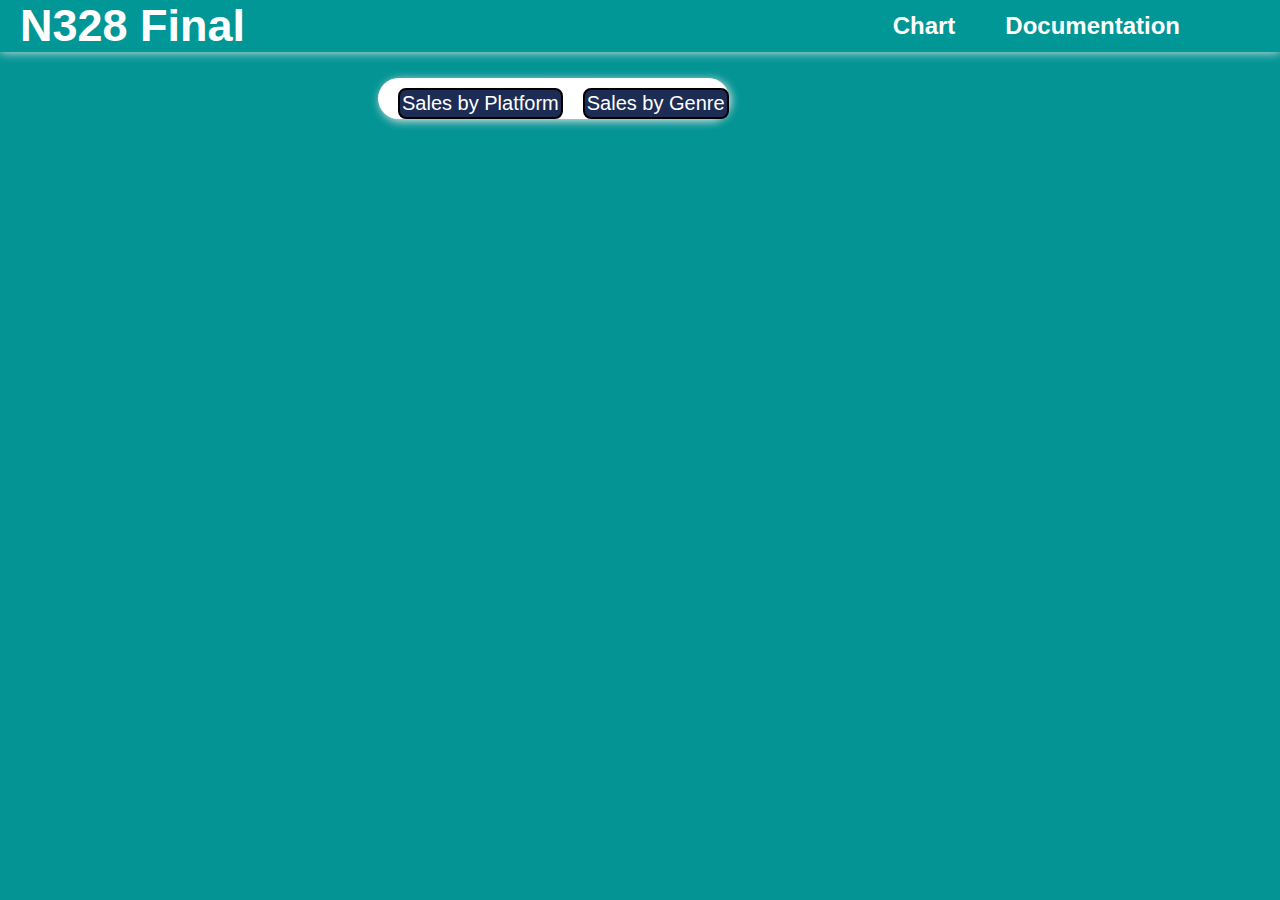
<file: index.html>
<!DOCTYPE html>
<head> 

  <link rel="stylesheet" type="text/css" href="./index.css"> 
  </head>

<meta charset="utf-8">

<body style="background-color:#049494;">


<div class="nav">
  <h1>N328 Final</h1>
  <div class="subHeading">
    <h2>
      <a href="index.html">
        Chart
      </a>
    </h2>
    <h2>
      <a href="documentation.html">
        Documentation
      </a>
    </h2>
  </div>
  
</div>
<div class="body">
  <div class="chart" id="dataSet">
      <div class="btnContainer">
        <a href="index.html">
          <button id="buttons" style="background-color: #1c2c54;">Sales by Platform</button>
        </a>
        <a href="indexTwo.html">
          <button id="buttons" style="background-color: #1c2c54;">Sales by Genre</button>
        </a>
      </div>

  </div>

  <b></b>

  
  </div>

</body>


<script src="https://d3js.org/d3.v4.js"></script>
<script src="d3-tip.js"></script>


<script src="./index.js"></script>


</html>
</file>
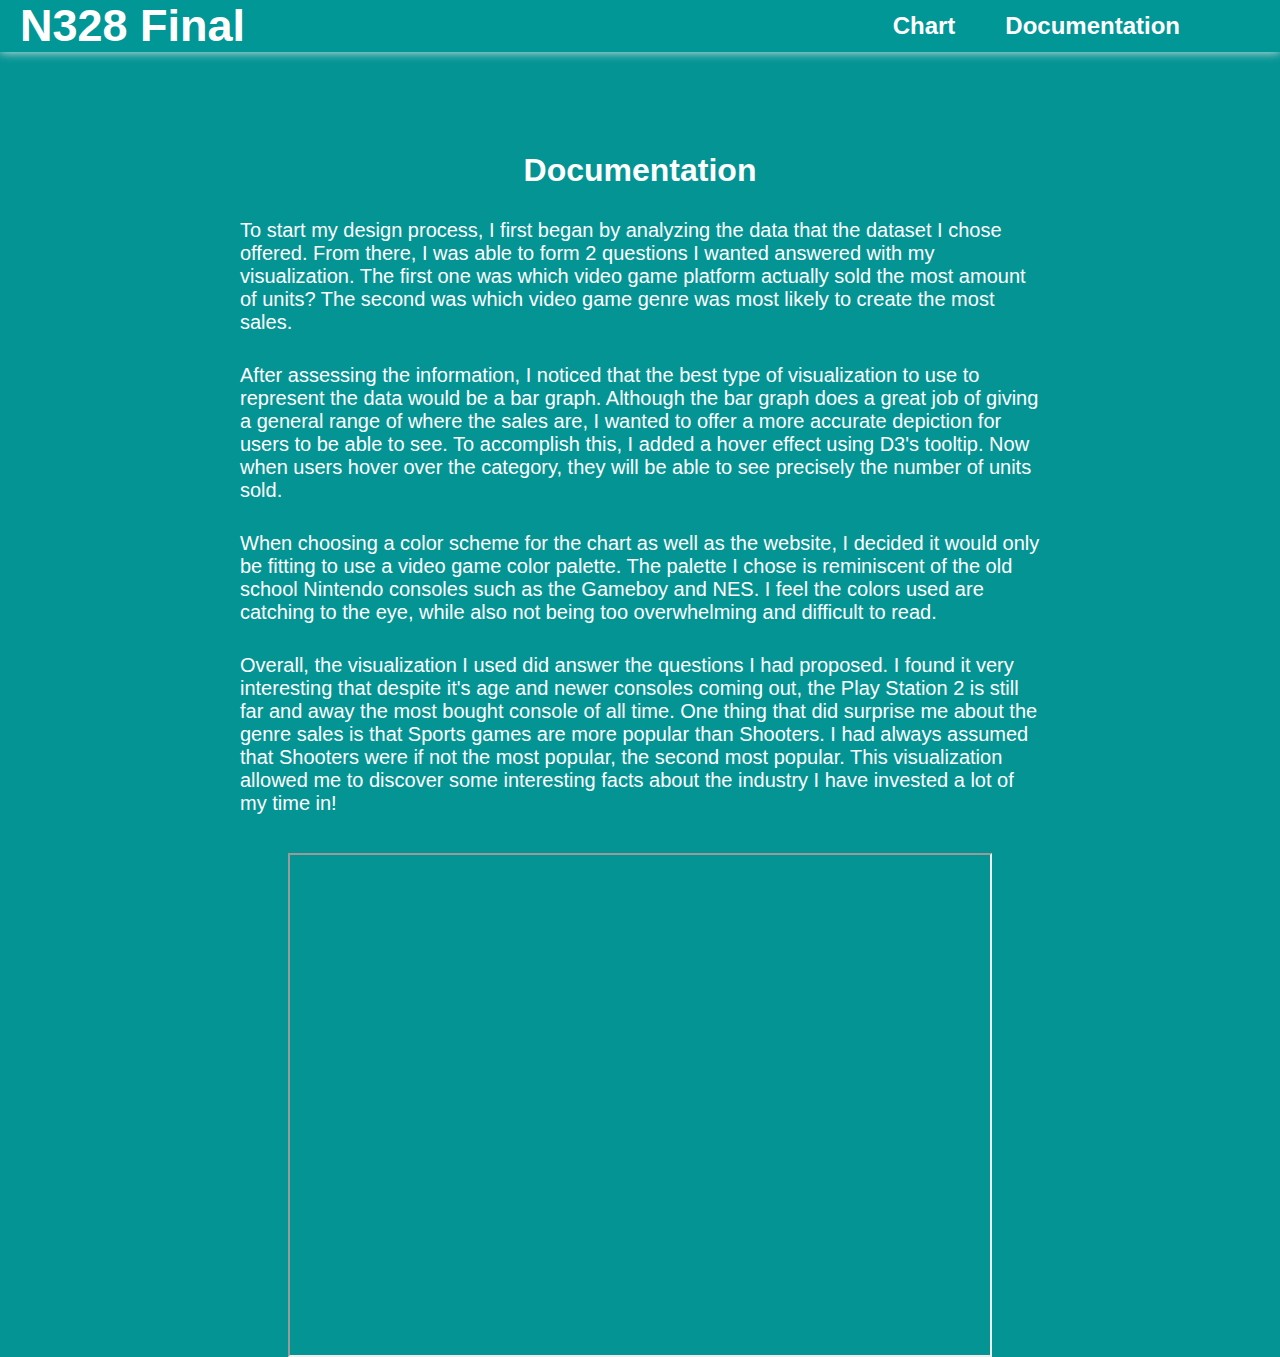
<file: documentation.html>
<!DOCTYPE html>
<html lang="en">
<head>
  <link rel="stylesheet" type="text/css" href="./index.css"> 
  <meta charset="UTF-8">
  <meta http-equiv="X-UA-Compatible" content="IE=edge">
  <meta name="viewport" content="width=device-width, initial-scale=1.0">
  <title>Documentation</title>
</head>
<body style="background-color:#049494;">

  <div class="nav">
    <h1>N328 Final</h1>
    <div class="subHeading">
      <h2>
        <a href="index.html">
          Chart
        </a>
      </h2>
      <h2>
        <a href="documentation.html">
          Documentation
        </a>
      </h2>
    </div>
    </div>

    <div class="body">
    <div class="docCont">
      <h1>Documentation</h1>
      <p>To start my design process, I first began by analyzing the data that the dataset I chose offered. From there, I was able to form 2 questions
        I wanted answered with my visualization. The first one was which video game platform actually sold the most amount of units? The second
        was which video game genre was most likely to create the most sales.
      </p>
      <p>
        After assessing the information, I noticed that the best type of visualization to use to represent the data would be a bar graph.
        Although the bar graph does a great job of giving a general range of where the sales are, I wanted to offer a more accurate depiction
        for users to be able to see. To accomplish this, I added a hover effect using D3's tooltip. Now when users hover over the category, they 
        will be able to see precisely the number of units sold. 
      </p>
      <p>When choosing a color scheme for the chart as well as the website, I decided it would only be fitting to use a video game color 
        palette. The palette I chose is reminiscent of the old school Nintendo consoles such as the Gameboy and NES. I feel the colors used
        are catching to the eye, while also not being too overwhelming and difficult to read.
      </p>
      <p>
        Overall, the visualization I used did answer the questions I had proposed. I found it very interesting that despite it's age and newer
        consoles coming out, the Play Station 2 is still far and away the most bought console of all time. One thing that did surprise me about
        the genre sales is that Sports games are more popular than Shooters. I had always assumed that Shooters were if not the most popular, the
        second most popular. This visualization allowed me to discover some interesting facts about the industry I have invested a lot
        of my time in!
      </p>
      <iframe width="700" height="500" src="https://www.youtube.com/embed/yRb_3AQqlIY"></iframe>
    </div>
  </div>
  
</body>
</html>
</file>
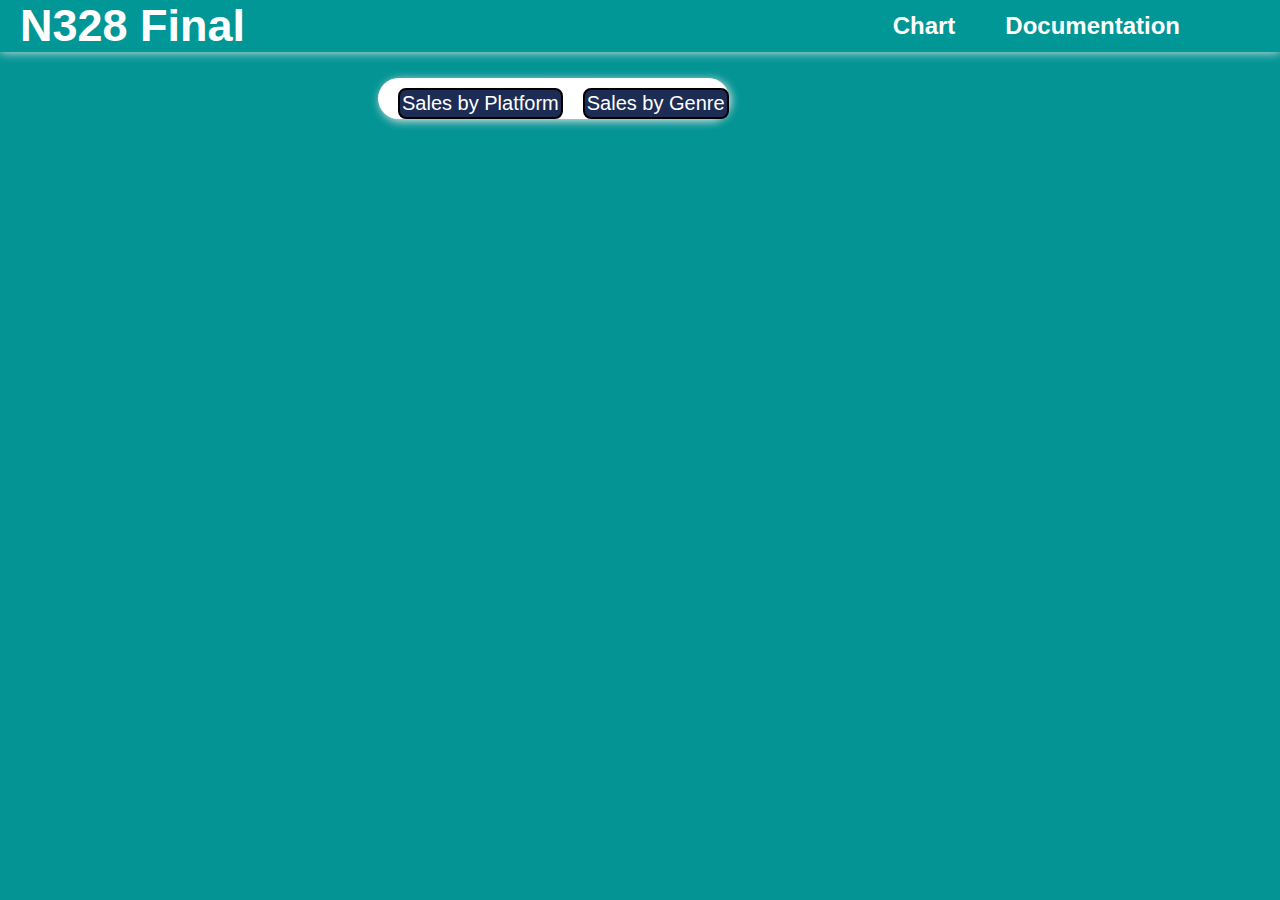
<file: indexTwo.html>
<!DOCTYPE html>
<head> 

  <link rel="stylesheet" type="text/css" href="./index.css"> 
  </head>

<meta charset="utf-8">

<body style="background-color:#049494;">


<div class="nav">
  <h1>N328 Final</h1>
  <div class="subHeading">
    <h2>
      <a href="index.html">
        Chart
      </a>
    </h2>
    <h2>
      <a href="documentation.html">
        Documentation
      </a>
    </h2>
  </div>
  
</div>
<div class="body">
  <div class="chart" id="dataSet">
      <div class="btnContainer">
        <a href="index.html">
          <button id="buttons" style="background-color: #1c2c54;">Sales by Platform</button>
        </a>
        <a href="indexTwo.html">
          <button id="buttons" style="background-color: #1c2c54;">Sales by Genre</button>
        </a>
      </div>

  </div>

  <b></b>

  
  </div>

</body>



<script src="https://d3js.org/d3.v4.js"></script>
<script src="d3-tip.js"></script>


<script src="./indexTwo.js"></script>


</html>
</file>
<file: index.css>
* {
	margin: 0;
	padding:0;
  font-family: Arial, Helvetica, sans-serif;
}

html, body {
	height: 100%;
}


.nav {
  width: 100%;
  display: flex;
  flex-direction: row;
  justify-content: space-between;
  list-style-type: none;
  margin: 0;
  padding: 0;
  overflow: hidden;
  background-color: #019797;
  box-shadow: 0px 0px 10px rgb(231, 231, 231);
}

.nav h1 {
  font-size: 45px;
  color: white;
  margin-left: 20px;
}

.subHeading{
  display: flex;
  flex-direction: row;
  align-items: center;
  margin-right: 100px;
}

.subHeading h2 {
  color: white;
  margin-left: 50px;
  cursor: pointer;
}

.nav li {
  float: left;
}

#navanchors  {
  display: block;
  color: rgb(34, 34, 34);
  text-align: center;
  padding: 14px 16px;
  text-decoration: none;
  font-weight: bold;
}

a {
  color: white;
  text-decoration: none;
}


.body {
  width : 80%; 
  margin-left:auto; 
  margin-right:auto; 
  margin-top:2%; 
  background-color: #049494;
}

#title { 
  font-size: small;
  margin-bottom: 50px;
  background-color: white;
}

#titlephoto {
  max-width: 300px ;
  margin-left: 30%;
  background-color: white;
}

.btnContainer{
  display: flex;
  align-items: center;
  justify-content: center;
  margin-top: 10px;
}

#buttons {
  color: white;
  border: 2px solid black; /* Green */
  border-radius: 8px;
  padding: 2px;
  margin-left: 20px;
  cursor: pointer;
  font-size: 20px;
}

.chart {
  border-radius: 25px;
  float: left;
  margin-left: 250px;
  background-color: white; 
  box-shadow: 2px 2px 10px rgb(231, 231, 231);
}

.docCont{
  display: flex;
  flex-direction: column;
  justify-content: center;
  align-items: center;
  margin-top: 100px;
  width: 75%;
  margin-left: auto;
  margin-right: auto;
}

.docCont p{
  width: 800px;
  color: white;
  justify-content: center;
  align-items: center;
  font-size: 20px;
  margin-top: 30px;
}

.docCont h1{
  color: white;
}

#chartTitle {
  margin-left: 50px;
}


#legend {
  margin-top: 30%;
  padding: 20px ;
  width: 190px;
  height: 50%;
  border-radius: 10px;
  padding-left: 50px;
  font-size: small;
  float: right;
  background-color:white;
}


.d3-tip {
  line-height: 1;
  padding: 6px;
  background: #04fcfc;
  color:black;
  border-radius: 4px;
  font-size: 12px;
}

/* Creates a small triangle extender for the tooltip */
.d3-tip:after {
  box-sizing: border-box;
  display: inline;
  font-size: 10px;
  width: 100%;
  line-height: 1;
  color: #04fcfc;
  content: "\25BC";
  position: absolute;
  text-align: center;
}

/* Style northward tooltips specifically */
.d3-tip.n:after {
  margin: -2px 0 0 0;
  top: 100%;
  left: 0;
}

.content{
  max-width: 700px;
  margin-left: 20%;
  line-height: 25px;
  font-size: small;
  padding-bottom: 7%;
}
.content p {
  padding-bottom: 20px;
  text-indent: 50px;
}
.content h2 {
  line-height: 70px;
  margin-left: 0px;

}

.content img { 
  max-width: 600px;
}


iframe {
  margin-top: 5%;


}
</file>
